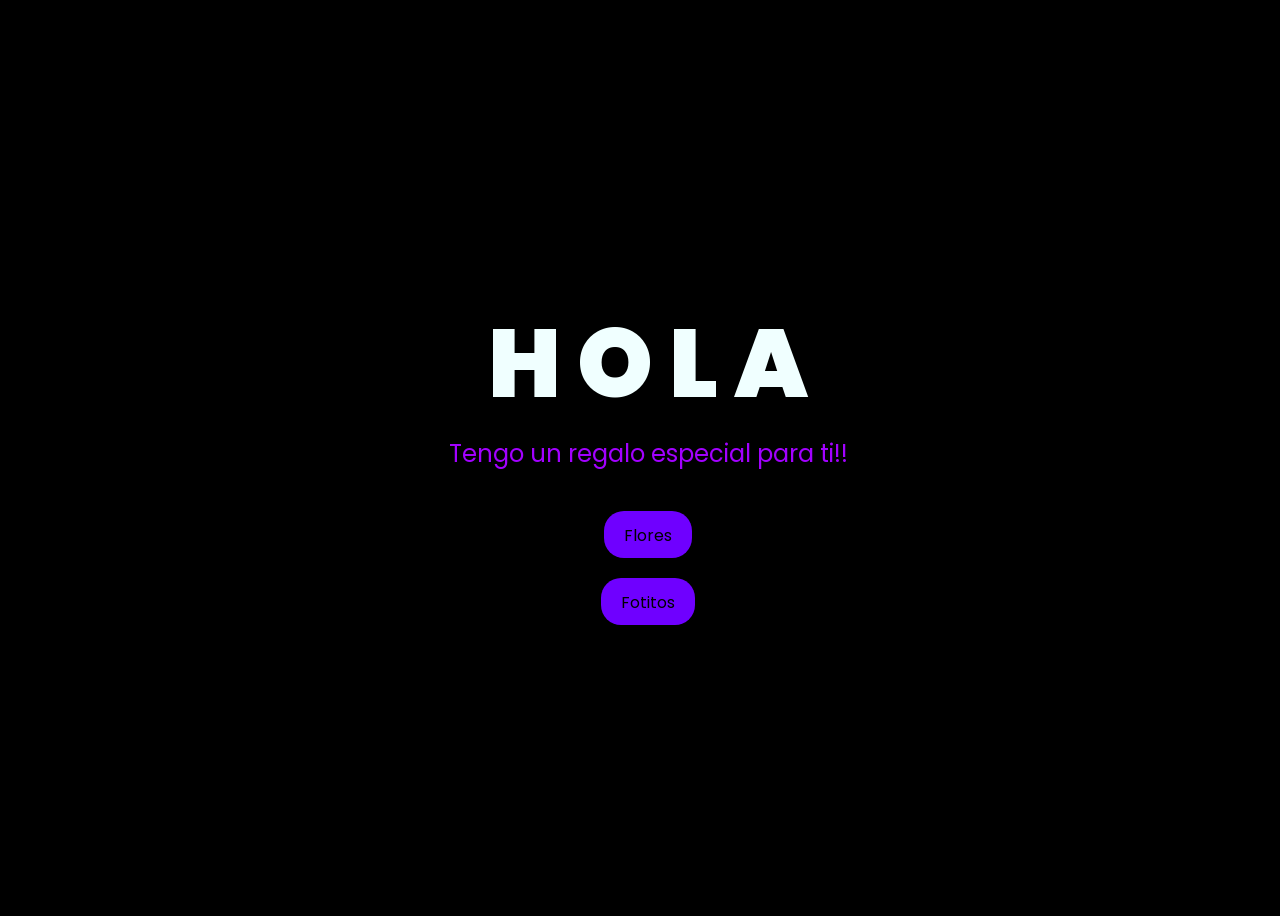
<file: index.html>
<!DOCTYPE html>
<html lang="en">
<head>
    <meta charset="UTF-8">
    <meta http-equiv="X-UA-Compatible" content="IE=edge">
    <meta name="viewport" content="width=device-width, initial-scale=1.0">
    <link rel="stylesheet" href="css/style.css">
    <link rel="icon" href="img/flowers.png" type="image/x-icon">
    <title>FLORES</title>
</head>
<body>
    <div class="greetings">

        <span>H</span>
        <span>O</span>
        <span>L</span>
        <span>A</span>
    </div>
    <div class="greetings">
        <span></span>
        <span></span>
        <span></span>
        <span></span>
        <span></span>
        <span></span>
    </div>
    <div class="description">
        <span>Tengo un regalo especial para ti!!</span>
    </div>
    <div class="button">
        <button>
            <a href="FLORES.html">Flores</a>
        </button>
        
    </div>
    <div class="button">
        <button>
            <a href="Fotos.html">Fotitos</a>
        </button>
        
    </div>
</body>
</html>
</file>
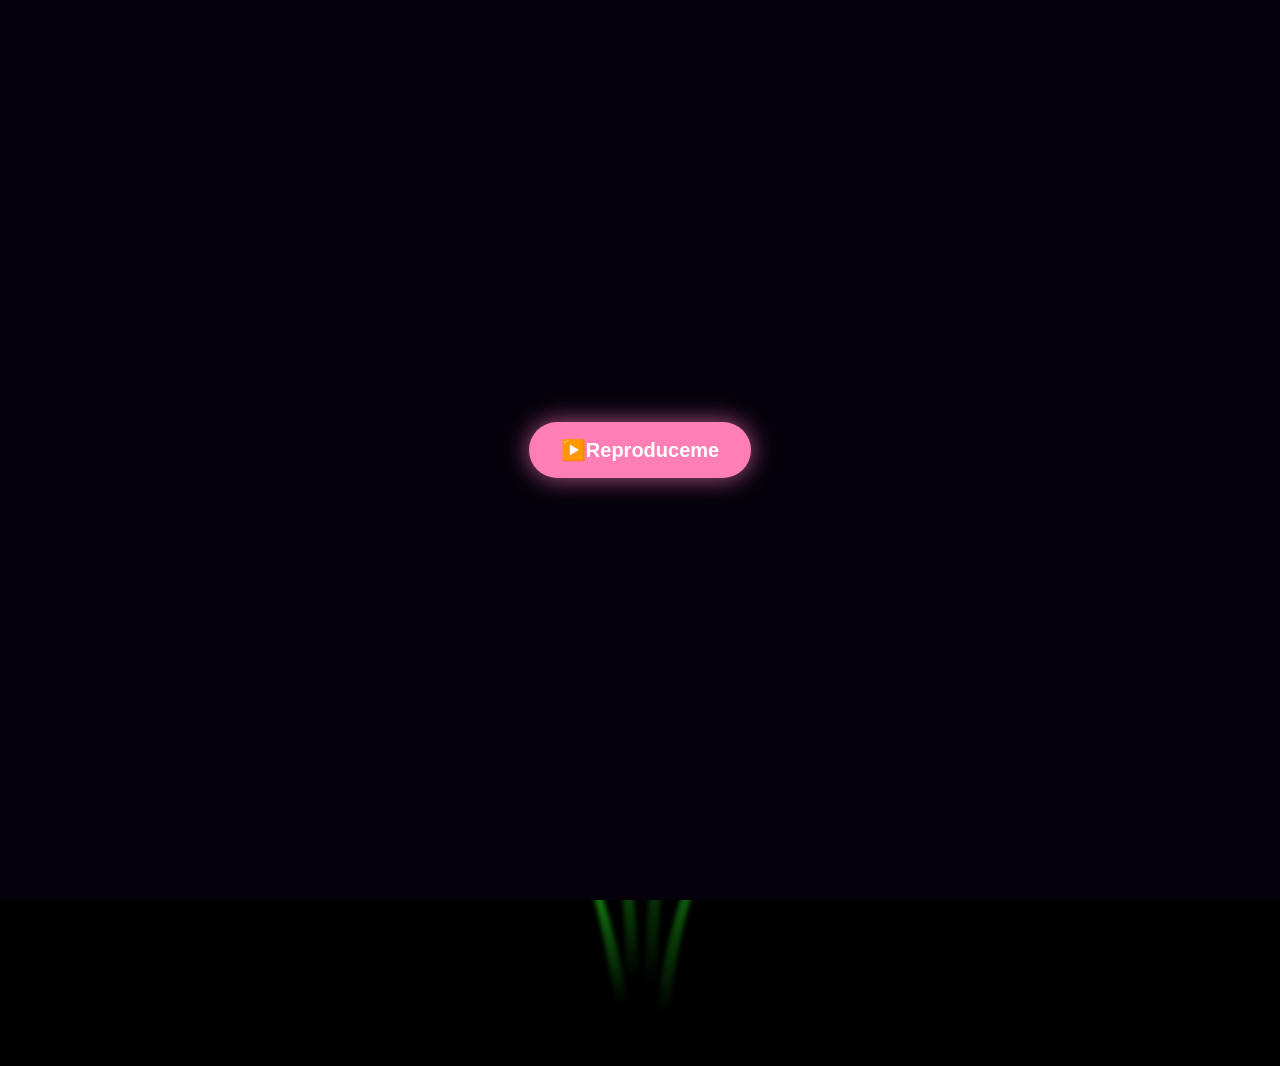
<file: FLORES.html>
<!DOCTYPE html>
<html lang="en">
<head>
    <meta charset="UTF-8">
    <meta http-equiv="X-UA-Compatible" content="IE=edge">
    <meta name="viewport" content="width=device-width, initial-scale=1.0">
    <link rel="stylesheet" href="css/main.css">
    <link rel="icon" href="img/flowers.png" type="image/x-icon">
    <title>FLORES</title>
</head>

<body class="container">
  <div id="inicio">
    <button id="btnIniciar">▶️Reproduceme</button>
</div>
  <audio id="musica" loop preload="auto">
    <source src="img/Floricienta.mp3" type="audio/mpeg">
</audio>
    <div class="night"></div>
    <div class="corazon-fondo"></div>
    <div class="flowers">
      <div class="flower flower--1">
        <div class="flower__leafs flower__leafs--1">
          <div class="flower__leaf flower__leaf--1"></div>
          <div class="flower__leaf flower__leaf--2"></div>
          <div class="flower__leaf flower__leaf--3"></div>
          <div class="flower__leaf flower__leaf--4"></div>
          <div class="flower__white-circle"></div>
  
          <div class="flower__light flower__light--1"></div>
          <div class="flower__light flower__light--2"></div>
          <div class="flower__light flower__light--3"></div>
          <div class="flower__light flower__light--4"></div>
          <div class="flower__light flower__light--5"></div>
          <div class="flower__light flower__light--6"></div>
          <div class="flower__light flower__light--7"></div>
          <div class="flower__light flower__light--8"></div>
  
        </div>
        <div class="flower__line">
          <div class="flower__line__leaf flower__line__leaf--1"></div>
          <div class="flower__line__leaf flower__line__leaf--2"></div>
          <div class="flower__line__leaf flower__line__leaf--3"></div>
          <div class="flower__line__leaf flower__line__leaf--4"></div>
          <div class="flower__line__leaf flower__line__leaf--5"></div>
          <div class="flower__line__leaf flower__line__leaf--6"></div>
        </div>
      </div>
  
      <div class="flower flower--2">
        <div class="flower__leafs flower__leafs--2">
          <div class="flower__leaf flower__leaf--1"></div>
          <div class="flower__leaf flower__leaf--2"></div>
          <div class="flower__leaf flower__leaf--3"></div>
          <div class="flower__leaf flower__leaf--4"></div>
          <div class="flower__white-circle"></div>
  
          <div class="flower__light flower__light--1"></div>
          <div class="flower__light flower__light--2"></div>
          <div class="flower__light flower__light--3"></div>
          <div class="flower__light flower__light--4"></div>
          <div class="flower__light flower__light--5"></div>
          <div class="flower__light flower__light--6"></div>
          <div class="flower__light flower__light--7"></div>
          <div class="flower__light flower__light--8"></div>
  
        </div>
        <div class="flower__line">
          <div class="flower__line__leaf flower__line__leaf--1"></div>
          <div class="flower__line__leaf flower__line__leaf--2"></div>
          <div class="flower__line__leaf flower__line__leaf--3"></div>
          <div class="flower__line__leaf flower__line__leaf--4"></div>
        </div>
      </div>
  
      <div class="flower flower--3">
        <div class="flower__leafs flower__leafs--3">
          <div class="flower__leaf flower__leaf--1"></div>
          <div class="flower__leaf flower__leaf--2"></div>
          <div class="flower__leaf flower__leaf--3"></div>
          <div class="flower__leaf flower__leaf--4"></div>
          <div class="flower__white-circle"></div>
  
          <div class="flower__light flower__light--1"></div>
          <div class="flower__light flower__light--2"></div>
          <div class="flower__light flower__light--3"></div>
          <div class="flower__light flower__light--4"></div>
          <div class="flower__light flower__light--5"></div>
          <div class="flower__light flower__light--6"></div>
          <div class="flower__light flower__light--7"></div>
          <div class="flower__light flower__light--8"></div>
  
        </div>
        <div class="flower__line">
          <div class="flower__line__leaf flower__line__leaf--1"></div>
          <div class="flower__line__leaf flower__line__leaf--2"></div>
          <div class="flower__line__leaf flower__line__leaf--3"></div>
          <div class="flower__line__leaf flower__line__leaf--4"></div>
        </div>
      </div>
  
      <div class="grow-ans" style="--d:1.2s">
        <div class="flower__g-long">
          <div class="flower__g-long__top"></div>
          <div class="flower__g-long__bottom"></div>
        </div>
      </div>
  
      <div class="growing-grass">
        <div class="flower__grass flower__grass--1">
          <div class="flower__grass--top"></div>
          <div class="flower__grass--bottom"></div>
          <div class="flower__grass__leaf flower__grass__leaf--1"></div>
          <div class="flower__grass__leaf flower__grass__leaf--2"></div>
          <div class="flower__grass__leaf flower__grass__leaf--3"></div>
          <div class="flower__grass__leaf flower__grass__leaf--4"></div>
          <div class="flower__grass__leaf flower__grass__leaf--5"></div>
          <div class="flower__grass__leaf flower__grass__leaf--6"></div>
          <div class="flower__grass__leaf flower__grass__leaf--7"></div>
          <div class="flower__grass__leaf flower__grass__leaf--8"></div>
          <div class="flower__grass__overlay"></div>
        </div>
      </div>
  
      <div class="growing-grass">
        <div class="flower__grass flower__grass--2">
          <div class="flower__grass--top"></div>
          <div class="flower__grass--bottom"></div>
          <div class="flower__grass__leaf flower__grass__leaf--1"></div>
          <div class="flower__grass__leaf flower__grass__leaf--2"></div>
          <div class="flower__grass__leaf flower__grass__leaf--3"></div>
          <div class="flower__grass__leaf flower__grass__leaf--4"></div>
          <div class="flower__grass__leaf flower__grass__leaf--5"></div>
          <div class="flower__grass__leaf flower__grass__leaf--6"></div>
          <div class="flower__grass__leaf flower__grass__leaf--7"></div>
          <div class="flower__grass__leaf flower__grass__leaf--8"></div>
          <div class="flower__grass__overlay"></div>
        </div>
      </div>
  
      <div class="grow-ans" style="--d:2.4s">
        <div class="flower__g-right flower__g-right--1">
          <div class="leaf"></div>
        </div>
      </div>
  
      <div class="grow-ans" style="--d:2.8s">
        <div class="flower__g-right flower__g-right--2">
          <div class="leaf"></div>
        </div>
      </div>
  
      <div class="grow-ans" style="--d:2.8s">
        <div class="flower__g-front">
          <div class="flower__g-front__leaf-wrapper flower__g-front__leaf-wrapper--1">
            <div class="flower__g-front__leaf"></div>
          </div>
          <div class="flower__g-front__leaf-wrapper flower__g-front__leaf-wrapper--2">
            <div class="flower__g-front__leaf"></div>
          </div>
          <div class="flower__g-front__leaf-wrapper flower__g-front__leaf-wrapper--3">
            <div class="flower__g-front__leaf"></div>
          </div>
          <div class="flower__g-front__leaf-wrapper flower__g-front__leaf-wrapper--4">
            <div class="flower__g-front__leaf"></div>
          </div>
          <div class="flower__g-front__leaf-wrapper flower__g-front__leaf-wrapper--5">
            <div class="flower__g-front__leaf"></div>
          </div>
          <div class="flower__g-front__leaf-wrapper flower__g-front__leaf-wrapper--6">
            <div class="flower__g-front__leaf"></div>
          </div>
          <div class="flower__g-front__leaf-wrapper flower__g-front__leaf-wrapper--7">
            <div class="flower__g-front__leaf"></div>
          </div>
          <div class="flower__g-front__leaf-wrapper flower__g-front__leaf-wrapper--8">
            <div class="flower__g-front__leaf"></div>
          </div>
          <div class="flower__g-front__line"></div>
        </div>
      </div>
  
      <div class="grow-ans" style="--d:3.2s">
        <div class="flower__g-fr">
          <div class="leaf"></div>
          <div class="flower__g-fr__leaf flower__g-fr__leaf--1"></div>
          <div class="flower__g-fr__leaf flower__g-fr__leaf--2"></div>
          <div class="flower__g-fr__leaf flower__g-fr__leaf--3"></div>
          <div class="flower__g-fr__leaf flower__g-fr__leaf--4"></div>
          <div class="flower__g-fr__leaf flower__g-fr__leaf--5"></div>
          <div class="flower__g-fr__leaf flower__g-fr__leaf--6"></div>
          <div class="flower__g-fr__leaf flower__g-fr__leaf--7"></div>
          <div class="flower__g-fr__leaf flower__g-fr__leaf--8"></div>
        </div>
      </div>
  
      <div class="long-g long-g--0">
        <div class="grow-ans" style="--d:3s">
          <div class="leaf leaf--0"></div>
        </div>
        <div class="grow-ans" style="--d:2.2s">
          <div class="leaf leaf--1"></div>
        </div>
        <div class="grow-ans" style="--d:3.4s">
          <div class="leaf leaf--2"></div>
        </div>
        <div class="grow-ans" style="--d:3.6s">
          <div class="leaf leaf--3"></div>
        </div>
      </div>
  
      <div class="long-g long-g--1">
        <div class="grow-ans" style="--d:3.6s">
          <div class="leaf leaf--0"></div>
        </div>
        <div class="grow-ans" style="--d:3.8s">
          <div class="leaf leaf--1"></div>
        </div>
        <div class="grow-ans" style="--d:4s">
          <div class="leaf leaf--2"></div>
        </div>
        <div class="grow-ans" style="--d:4.2s">
          <div class="leaf leaf--3"></div>
        </div>
      </div>
  
      <div class="long-g long-g--2">
        <div class="grow-ans" style="--d:4s">
          <div class="leaf leaf--0"></div>
        </div>
        <div class="grow-ans" style="--d:4.2s">
          <div class="leaf leaf--1"></div>
        </div>
        <div class="grow-ans" style="--d:4.4s">
          <div class="leaf leaf--2"></div>
        </div>
        <div class="grow-ans" style="--d:4.6s">
          <div class="leaf leaf--3"></div>
        </div>
      </div>
  
      <div class="long-g long-g--3">
        <div class="grow-ans" style="--d:4s">
          <div class="leaf leaf--0"></div>
        </div>
        <div class="grow-ans" style="--d:4.2s">
          <div class="leaf leaf--1"></div>
        </div>
        <div class="grow-ans" style="--d:3s">
          <div class="leaf leaf--2"></div>
        </div>
        <div class="grow-ans" style="--d:3.6s">
          <div class="leaf leaf--3"></div>
        </div>
      </div>
  
      <div class="long-g long-g--4">
        <div class="grow-ans" style="--d:4s">
          <div class="leaf leaf--0"></div>
        </div>
        <div class="grow-ans" style="--d:4.2s">
          <div class="leaf leaf--1"></div>
        </div>
        <div class="grow-ans" style="--d:3s">
          <div class="leaf leaf--2"></div>
        </div>
        <div class="grow-ans" style="--d:3.6s">
          <div class="leaf leaf--3"></div>
        </div>
      </div>
  
      <div class="long-g long-g--5">
        <div class="grow-ans" style="--d:4s">
          <div class="leaf leaf--0"></div>
        </div>
        <div class="grow-ans" style="--d:4.2s">
          <div class="leaf leaf--1"></div>
        </div>
        <div class="grow-ans" style="--d:3s">
          <div class="leaf leaf--2"></div>
        </div>
        <div class="grow-ans" style="--d:3.6s">
          <div class="leaf leaf--3"></div>
        </div>
      </div>
  
      <div class="long-g long-g--6">
        <div class="grow-ans" style="--d:4.2s">
          <div class="leaf leaf--0"></div>
        </div>
        <div class="grow-ans" style="--d:4.4s">
          <div class="leaf leaf--1"></div>
        </div>
        <div class="grow-ans" style="--d:4.6s">
          <div class="leaf leaf--2"></div>
        </div>
        <div class="grow-ans" style="--d:4.8s">
          <div class="leaf leaf--3"></div>
        </div>
      </div>
  
      <div class="long-g long-g--7">
        <div class="grow-ans" style="--d:3s">
          <div class="leaf leaf--0"></div>
        </div>
        <div class="grow-ans" style="--d:3.2s">
          <div class="leaf leaf--1"></div>
        </div>
        <div class="grow-ans" style="--d:3.5s">
          <div class="leaf leaf--2"></div>
        </div>
        <div class="grow-ans" style="--d:3.6s">
          <div class="leaf leaf--3"></div>
        </div>
      </div>
    </div>
    <script src="main.js"></script>
  </body>
</html>
</file>
<file: css/style.css>
@import url('https://fonts.googleapis.com/css2?family=Poppins:ital,wght@0,500;1,900&display=swap');
*{
    font-family: 'Poppins',cursive;
}
body{
    color: azure;
    width: 100%;
    height: 100vh;
    display: flex;
    flex-direction: column;
    align-items: center;
    justify-content: center;
    background-color: black;
}
.greetings{
    font-size: 6rem;
    font-weight: 900;
}
.greetings > span{
    animation: glow 2.5s ease-in-out infinite;
}
@keyframes glow{
    0%, 100%{
        color: #fff;
        text-shadow: 0 0 12px #7700ff, 0 0 50px #8400ff, 0 0 100px #8400ff;
    }
    10%, 90%{
        color: #696565;
        text-shadow: none;
    }
}
.greetings > span:nth-child(2){
    animation-delay: .2s ;
}
.greetings > span:nth-child(3){
    animation-delay: .4s ;
}
.greetings > span:nth-child(4){
    animation-delay: .6s;
}
.greetings > span:nth-child(5){
    animation-delay: .8s;
}


.description{
    font-size: 1.5rem;
    margin-bottom: 20px;
}

.button a{
    text-decoration: none;
    font-size: 1rem;
    color: #111;
}

@media screen and (max-width:574px){
    .greetings{
        display: block;
        font-size: 3rem;
        font-weight: 500;
        text-align: center;
    }
    .description{
        font-size: 1rem;
    }
    
    .button a{
        font-size: .5rem;
    }
}

.description{
    color: #a201ff;
}


/* Estilo para el botón */
.button button {
    background-color: rgb(111, 0, 255); /* Fondo*/
    border: none; /* Sin bordes */
    padding: 10px 20px; /* Ajusta el relleno según tu preferencia */
    font-size: 18px; /* Tamaño de fuente */
    cursor: pointer;
    position: relative; /* Necesario para el resplandor */
    border-radius: 20px; /* Esquinas redondeadas */
    transition: background-color 0.3s ease-in-out; /* Transición suave para el color de fondo */
  }
  .button {
    margin-top: 20px;
    display: flex;
    justify-content: center;
    align-items: center;
    gap: 15px;
    flex-wrap: wrap;
  }
  
  /* Estilo para el enlace dentro del botón */
  .button button a {
    text-decoration: none; /* Elimina el subrayado del enlace */
    color: inherit; /* Hereda el color del texto del botón */
  }
  
  /* Efecto de resplandor al pasar el cursor sobre el botón */
  .button button:hover {
    background-color: orange; /* Cambia el color de fondo al pasar el mouse a naranja */
    box-shadow: 0 0 10px rgb(111, 0, 255), 0 0 20px rgb(111, 0, 255), 0 0 30px rgb(111, 0, 255); /* Efecto de resplandor amarillo */
  }
</file>
<file: css/main.css>
*,
*::after,
*::before {
  padding: 0;
  margin: 0;
  box-sizing: border-box;
}

:root {
  --dark-color: #000;
}

body {
  display: flex;
  align-items: flex-end;
  justify-content: center;
  min-height: 100vh;
  background-color: var(--dark-color);
  overflow: hidden;
  perspective: 1000px;
}

.night {
  position: fixed;
  left: 50%;
  top: 0;
  transform: translateX(-50%);
  width: 100%;
  height: 100%;
  filter: blur(0.1vmin);
  background-image: radial-gradient(ellipse at top, transparent 0%, var(--dark-color)), 
  radial-gradient(ellipse at bottom, var(--dark-color), rgba(145, 233, 255, 0.2)), 
  repeating-linear-gradient(220deg, rgb(0, 0, 0) 0px, rgb(0, 0, 0) 19px, transparent 19px, 
  transparent 22px), repeating-linear-gradient(189deg, rgb(0, 0, 0) 0px, rgb(0, 0, 0) 19px, 
  transparent 19px, transparent 22px), repeating-linear-gradient(148deg, rgb(0, 0, 0) 0px, 
  rgb(0, 0, 0) 19px, transparent 19px, transparent 22px), linear-gradient(90deg, rgb(21, 255, 0), 
  rgb(240, 240, 240));
}

.flowers {
  position: relative;
  transform: scale(0.9);
}

.flower {
  position: absolute;
  bottom: 10vmin;
  transform-origin: bottom center;
  z-index: 10;
  --fl-speed: 0.8s;
}
.flower--1 {
  -webkit-animation: moving-flower-1 4s linear infinite;
          animation: moving-flower-1 4s linear infinite;
}
.flower--1 .flower__line {
  height: 70vmin;
  -webkit-animation-delay: 0.3s;
          animation-delay: 0.3s;
}
.flower--1 .flower__line__leaf--1 {
  -webkit-animation: blooming-leaf-right var(--fl-speed) 1.6s backwards;
          animation: blooming-leaf-right var(--fl-speed) 1.6s backwards;
}
.flower--1 .flower__line__leaf--2 {
  -webkit-animation: blooming-leaf-right var(--fl-speed) 1.4s backwards;
          animation: blooming-leaf-right var(--fl-speed) 1.4s backwards;
}
.flower--1 .flower__line__leaf--3 {
  -webkit-animation: blooming-leaf-left var(--fl-speed) 1.2s backwards;
          animation: blooming-leaf-left var(--fl-speed) 1.2s backwards;
}
.flower--1 .flower__line__leaf--4 {
  -webkit-animation: blooming-leaf-left var(--fl-speed) 1s backwards;
          animation: blooming-leaf-left var(--fl-speed) 1s backwards;
}
.flower--1 .flower__line__leaf--5 {
  -webkit-animation: blooming-leaf-right var(--fl-speed) 1.8s backwards;
          animation: blooming-leaf-right var(--fl-speed) 1.8s backwards;
}
.flower--1 .flower__line__leaf--6 {
  -webkit-animation: blooming-leaf-left var(--fl-speed) 2s backwards;
          animation: blooming-leaf-left var(--fl-speed) 2s backwards;
}
.flower--2 {
  left: 50%;
  transform: rotate(20deg);
  -webkit-animation: moving-flower-2 4s linear infinite;
          animation: moving-flower-2 4s linear infinite;
}
.flower--2 .flower__line {
  height: 60vmin;
  -webkit-animation-delay: 0.6s;
          animation-delay: 0.6s;
}
.flower--2 .flower__line__leaf--1 {
  -webkit-animation: blooming-leaf-right var(--fl-speed) 1.9s backwards;
          animation: blooming-leaf-right var(--fl-speed) 1.9s backwards;
}
.flower--2 .flower__line__leaf--2 {
  -webkit-animation: blooming-leaf-right var(--fl-speed) 1.7s backwards;
          animation: blooming-leaf-right var(--fl-speed) 1.7s backwards;
}
.flower--2 .flower__line__leaf--3 {
  -webkit-animation: blooming-leaf-left var(--fl-speed) 1.5s backwards;
          animation: blooming-leaf-left var(--fl-speed) 1.5s backwards;
}
.flower--2 .flower__line__leaf--4 {
  -webkit-animation: blooming-leaf-left var(--fl-speed) 1.3s backwards;
          animation: blooming-leaf-left var(--fl-speed) 1.3s backwards;
}
.flower--3 {
  left: 50%;
  transform: rotate(-15deg);
  -webkit-animation: moving-flower-3 4s linear infinite;
          animation: moving-flower-3 4s linear infinite;
}
.flower--3 .flower__line {
  -webkit-animation-delay: 0.9s;
          animation-delay: 0.9s;
}
.flower--3 .flower__line__leaf--1 {
  -webkit-animation: blooming-leaf-right var(--fl-speed) 2.5s backwards;
          animation: blooming-leaf-right var(--fl-speed) 2.5s backwards;
}
.flower--3 .flower__line__leaf--2 {
  -webkit-animation: blooming-leaf-right var(--fl-speed) 2.3s backwards;
          animation: blooming-leaf-right var(--fl-speed) 2.3s backwards;
}
.flower--3 .flower__line__leaf--3 {
  -webkit-animation: blooming-leaf-left var(--fl-speed) 2.1s backwards;
          animation: blooming-leaf-left var(--fl-speed) 2.1s backwards;
}
.flower--3 .flower__line__leaf--4 {
  -webkit-animation: blooming-leaf-left var(--fl-speed) 1.9s backwards;
          animation: blooming-leaf-left var(--fl-speed) 1.9s backwards;
}
.flower__leafs {
  position: relative;
  -webkit-animation: blooming-flower 2s backwards;
          animation: blooming-flower 2s backwards;
}
.flower__leafs--1 {
  -webkit-animation-delay: 1.1s;
          animation-delay: 1.1s;
}
.flower__leafs--2 {
  -webkit-animation-delay: 1.4s;
          animation-delay: 1.4s;
}
.flower__leafs--3 {
  -webkit-animation-delay: 1.7s;
          animation-delay: 1.7s;
}
.flower__leafs::after {
  content: "";
  position: absolute;
  left: 0;
  top: 0;
  transform: translate(-50%, -100%);
  width: 8vmin;
  height: 8vmin;
  background-color: #1aaa15;
  filter: blur(10vmin);
}
.flower__leaf {
  position: absolute;
  bottom: 0;
  left: 50%;
  width: 8vmin;
  height: 11vmin;
  border-radius: 51% 49% 47% 53%/44% 45% 55% 69%;
  background-color: #1aaa15;
  background-image: linear-gradient(to top, #8b00fc, #8b00fc);
  transform-origin: bottom center;
  opacity: 0.9;
  box-shadow: inset 0 0 2vmin rgba(255, 255, 255, 0.5);
}
.flower__leaf--1 {
  transform: translate(-10%, 1%) rotateY(40deg) rotateX(-50deg);
}
.flower__leaf--2 {
  transform: translate(-50%, -4%) rotateX(40deg);
}
.flower__leaf--3 {
  transform: translate(-90%, 0%) rotateY(45deg) rotateX(50deg);
}
.flower__leaf--4 {
  width: 8vmin;
  height: 8vmin;
  transform-origin: bottom left;
  border-radius: 4vmin 10vmin 4vmin 4vmin;
  transform: translate(0%, 18%) rotateX(70deg) rotate(-43deg);
  background-image: linear-gradient(to top, #8b00fc, #8b00fc);
  z-index: 1;
  opacity: 0.8;
}
.flower__white-circle {
  position: absolute;
  left: -3.5vmin;
  top: -3vmin;
  width: 9vmin;
  height: 4vmin;
  border-radius: 50%;
  background-color: #ffffff;
}
.flower__white-circle::after {
  content: "";
  position: absolute;
  left: 50%;
  top: 45%;
  transform: translate(-50%, -50%);
  width: 60%;
  height: 60%;
  border-radius: inherit;
  background-image: repeating-linear-gradient(135deg, rgba(0, 0, 0, 0.03) 0px, 
  rgba(0, 0, 0, 0.03) 1px, transparent 1px, transparent 12px), repeating-linear-gradient(45deg, 
  rgba(0, 0, 0, 0.03) 0px, rgba(0, 0, 0, 0.03) 1px, transparent 1px, transparent 12px), 
  repeating-linear-gradient(67.5deg, rgba(0, 0, 0, 0.03) 0px, rgba(0, 0, 0, 0.03) 1px, 
  transparent 1px, transparent 12px), repeating-linear-gradient(135deg, rgba(0, 0, 0, 0.03) 0px, 
  rgba(0, 0, 0, 0.03) 1px, transparent 1px, transparent 12px), repeating-linear-gradient(45deg, 
  rgba(0, 0, 0, 0.03) 0px, rgba(0, 0, 0, 0.03) 1px, transparent 1px, transparent 12px), 
  repeating-linear-gradient(112.5deg, rgba(0, 0, 0, 0.03) 0px, rgba(0, 0, 0, 0.03) 1px, 
  transparent 1px, transparent 12px), repeating-linear-gradient(112.5deg, rgba(0, 0, 0, 0.03) 0px, 
  rgba(0, 0, 0, 0.03) 1px, transparent 1px, transparent 12px), repeating-linear-gradient(45deg, 
  rgba(0, 0, 0, 0.03) 0px, rgba(0, 0, 0, 0.03) 1px, transparent 1px, transparent 12px), 
  repeating-linear-gradient(22.5deg, rgba(0, 0, 0, 0.03) 0px, rgba(0, 0, 0, 0.03) 1px, 
  transparent 1px, transparent 12px), repeating-linear-gradient(45deg, rgba(0, 0, 0, 0.03) 0px, 
  rgba(0, 0, 0, 0.03) 1px, transparent 1px, transparent 12px), repeating-linear-gradient(22.5deg, 
  rgba(0, 0, 0, 0.03) 0px, rgba(0, 0, 0, 0.03) 1px, transparent 1px, transparent 12px), 
  repeating-linear-gradient(135deg, rgba(0, 0, 0, 0.03) 0px, rgba(0, 0, 0, 0.03) 1px, 
  transparent 1px, transparent 12px), repeating-linear-gradient(157.5deg, rgba(0, 0, 0, 0.03) 0px, 
  rgba(0, 0, 0, 0.03) 1px, transparent 1px, transparent 12px), repeating-linear-gradient(67.5deg, 
  rgba(0, 0, 0, 0.03) 0px, rgba(0, 0, 0, 0.03) 1px, transparent 1px, transparent 12px), 
  repeating-linear-gradient(67.5deg, rgba(0, 0, 0, 0.03) 0px, rgba(0, 0, 0, 0.03) 1px, 
  transparent 1px, transparent 12px), linear-gradient(90deg, rgb(104, 0, 190), rgb(104, 0, 190));
}
.flower__line {
  height: 55vmin;
  width: 1.5vmin;
  background-image: linear-gradient(to left, rgba(0, 0, 0, 0.2), transparent, 
  rgba(255, 255, 255, 0.2)), linear-gradient(to top, transparent 10%, #064600, #064600);
  box-shadow: inset 0 0 2px rgba(0, 0, 0, 0.5);
  -webkit-animation: grow-flower-tree 4s backwards;
          animation: grow-flower-tree 4s backwards;
}
.flower__line__leaf {
  --w: 7vmin;
  --h: calc(var(--w) + 2vmin);
  position: absolute;
  top: 20%;
  left: 90%;
  width: var(--w);
  height: var(--h);
  border-top-right-radius: var(--h);
  border-bottom-left-radius: var(--h);
  background-image: linear-gradient(to top, rgba(20, 122, 20, 0.4), #1aaa15);
}
.flower__line__leaf--1 {
  transform: rotate(70deg) rotateY(30deg);
}
.flower__line__leaf--2 {
  top: 45%;
  transform: rotate(70deg) rotateY(30deg);
}
.flower__line__leaf--3, .flower__line__leaf--4, .flower__line__leaf--6 {
  border-top-right-radius: 0;
  border-bottom-left-radius: 0;
  border-top-left-radius: var(--h);
  border-bottom-right-radius: var(--h);
  left: -460%;
  top: 12%;
  transform: rotate(-70deg) rotateY(30deg);
}
.flower__line__leaf--4 {
  top: 40%;
}
.flower__line__leaf--5 {
  top: 0;
  transform-origin: left;
  transform: rotate(70deg) rotateY(30deg) scale(0.6);
}
.flower__line__leaf--6 {
  top: -2%;
  left: -450%;
  transform-origin: right;
  transform: rotate(-70deg) rotateY(30deg) scale(0.6);
}
.flower__light {
  position: absolute;
  bottom: 0vmin;
  width: 1vmin;
  height: 1vmin;
  background-color: rgb(140, 0, 255);
  border-radius: 50%;
  filter: blur(0.2vmin);
  -webkit-animation: light-ans 4s linear infinite backwards;
          animation: light-ans 4s linear infinite backwards;
}
.flower__light:nth-child(odd) {
  background-color: #6d00fc;
}
.flower__light--1 {
  left: -2vmin;
  -webkit-animation-delay: 1s;
          animation-delay: 1s;
}
.flower__light--2 {
  left: 3vmin;
  -webkit-animation-delay: 0.5s;
          animation-delay: 0.5s;
}
.flower__light--3 {
  left: -6vmin;
  -webkit-animation-delay: 0.3s;
          animation-delay: 0.3s;
}
.flower__light--4 {
  left: 6vmin;
  -webkit-animation-delay: 0.9s;
          animation-delay: 0.9s;
}
.flower__light--5 {
  left: -1vmin;
  -webkit-animation-delay: 1.5s;
          animation-delay: 1.5s;
}
.flower__light--6 {
  left: -4vmin;
  -webkit-animation-delay: 3s;
          animation-delay: 3s;
}
.flower__light--7 {
  left: 3vmin;
  -webkit-animation-delay: 2s;
          animation-delay: 2s;
}
.flower__light--8 {
  left: -6vmin;
  -webkit-animation-delay: 3.5s;
          animation-delay: 3.5s;
}
.flower__grass {
  --c: #00b815;
  --line-w: 1.5vmin;
  position: absolute;
  bottom: 12vmin;
  left: -7vmin;
  display: flex;
  flex-direction: column;
  align-items: flex-end;
  z-index: 20;
  transform-origin: bottom center;
  transform: rotate(-48deg) rotateY(40deg);
}
.flower__grass--1 {
  -webkit-animation: moving-grass 2s linear infinite;
          animation: moving-grass 2s linear infinite;
}
.flower__grass--2 {
  left: 2vmin;
  bottom: 10vmin;
  transform: scale(0.5) rotate(75deg) rotateX(10deg) rotateY(-200deg);
  opacity: 0.8;
  z-index: 0;
  -webkit-animation: moving-grass--2 1.5s linear infinite;
          animation: moving-grass--2 1.5s linear infinite;
}
.flower__grass--top {
  width: 7vmin;
  height: 10vmin;
  border-top-right-radius: 100%;
  border-right: var(--line-w) solid var(--c);
  transform-origin: bottom center;
  transform: rotate(-2deg);
}
.flower__grass--bottom {
  margin-top: -2px;
  width: var(--line-w);
  height: 25vmin;
  background-image: linear-gradient(to top, transparent, var(--c));
}
.flower__grass__leaf {
  --size: 10vmin;
  position: absolute;
  width: calc(var(--size) * 2.1);
  height: var(--size);
  border-top-left-radius: var(--size);
  border-top-right-radius: var(--size);
  background-image: linear-gradient(to top, transparent, transparent 30%, var(--c));
  z-index: 100;
}
.flower__grass__leaf--1 {
  top: -6%;
  left: 30%;
  --size: 6vmin;
  transform: rotate(-20deg);
  -webkit-animation: growing-grass-ans--1 2s 2.6s backwards;
          animation: growing-grass-ans--1 2s 2.6s backwards;
}
@-webkit-keyframes growing-grass-ans--1 {
  0% {
    transform-origin: bottom left;
    transform: rotate(-20deg) scale(0);
  }
}
@keyframes growing-grass-ans--1 {
  0% {
    transform-origin: bottom left;
    transform: rotate(-20deg) scale(0);
  }
}
.flower__grass__leaf--2 {
  top: -5%;
  left: -110%;
  --size: 6vmin;
  transform: rotate(10deg);
  -webkit-animation: growing-grass-ans--2 2s 2.4s linear backwards;
          animation: growing-grass-ans--2 2s 2.4s linear backwards;
}
@-webkit-keyframes growing-grass-ans--2 {
  0% {
    transform-origin: bottom right;
    transform: rotate(10deg) scale(0);
  }
}
@keyframes growing-grass-ans--2 {
  0% {
    transform-origin: bottom right;
    transform: rotate(10deg) scale(0);
  }
}
.flower__grass__leaf--3 {
  top: 5%;
  left: 60%;
  --size: 8vmin;
  transform: rotate(-18deg) rotateX(-20deg);
  -webkit-animation: growing-grass-ans--3 2s 2.2s linear backwards;
          animation: growing-grass-ans--3 2s 2.2s linear backwards;
}
@-webkit-keyframes growing-grass-ans--3 {
  0% {
    transform-origin: bottom left;
    transform: rotate(-18deg) rotateX(-20deg) scale(0);
  }
}
@keyframes growing-grass-ans--3 {
  0% {
    transform-origin: bottom left;
    transform: rotate(-18deg) rotateX(-20deg) scale(0);
  }
}
.flower__grass__leaf--4 {
  top: 6%;
  left: -135%;
  --size: 8vmin;
  transform: rotate(2deg);
  -webkit-animation: growing-grass-ans--4 2s 2s linear backwards;
          animation: growing-grass-ans--4 2s 2s linear backwards;
}
@-webkit-keyframes growing-grass-ans--4 {
  0% {
    transform-origin: bottom right;
    transform: rotate(2deg) scale(0);
  }
}
@keyframes growing-grass-ans--4 {
  0% {
    transform-origin: bottom right;
    transform: rotate(2deg) scale(0);
  }
}
.flower__grass__leaf--5 {
  top: 20%;
  left: 60%;
  --size: 10vmin;
  transform: rotate(-24deg) rotateX(-20deg);
  -webkit-animation: growing-grass-ans--5 2s 1.8s linear backwards;
          animation: growing-grass-ans--5 2s 1.8s linear backwards;
}
@-webkit-keyframes growing-grass-ans--5 {
  0% {
    transform-origin: bottom left;
    transform: rotate(-24deg) rotateX(-20deg) scale(0);
  }
}
@keyframes growing-grass-ans--5 {
  0% {
    transform-origin: bottom left;
    transform: rotate(-24deg) rotateX(-20deg) scale(0);
  }
}
.flower__grass__leaf--6 {
  top: 22%;
  left: -180%;
  --size: 10vmin;
  transform: rotate(10deg);
  -webkit-animation: growing-grass-ans--6 2s 1.6s linear backwards;
          animation: growing-grass-ans--6 2s 1.6s linear backwards;
}
@-webkit-keyframes growing-grass-ans--6 {
  0% {
    transform-origin: bottom right;
    transform: rotate(10deg) scale(0);
  }
}
@keyframes growing-grass-ans--6 {
  0% {
    transform-origin: bottom right;
    transform: rotate(10deg) scale(0);
  }
}
.flower__grass__leaf--7 {
  top: 39%;
  left: 70%;
  --size: 10vmin;
  transform: rotate(-10deg);
  -webkit-animation: growing-grass-ans--7 2s 1.4s linear backwards;
          animation: growing-grass-ans--7 2s 1.4s linear backwards;
}
@-webkit-keyframes growing-grass-ans--7 {
  0% {
    transform-origin: bottom left;
    transform: rotate(-10deg) scale(0);
  }
}
@keyframes growing-grass-ans--7 {
  0% {
    transform-origin: bottom left;
    transform: rotate(-10deg) scale(0);
  }
}
.flower__grass__leaf--8 {
  top: 40%;
  left: -215%;
  --size: 11vmin;
  transform: rotate(10deg);
  -webkit-animation: growing-grass-ans--8 2s 1.2s linear backwards;
          animation: growing-grass-ans--8 2s 1.2s linear backwards;
}
@-webkit-keyframes growing-grass-ans--8 {
  0% {
    transform-origin: bottom right;
    transform: rotate(10deg) scale(0);
  }
}
@keyframes growing-grass-ans--8 {
  0% {
    transform-origin: bottom right;
    transform: rotate(10deg) scale(0);
  }
}
.flower__grass__overlay {
  position: absolute;
  top: -10%;
  right: 0%;
  width: 100%;
  height: 100%;
  background-color: rgba(0, 0, 0, 0.6);
  filter: blur(1.5vmin);
  z-index: 100;
}
.flower__g-long {
  --w: 2vmin;
  --h: 6vmin;
  --c: #1aaa15;
  position: absolute;
  bottom: 10vmin;
  left: -3vmin;
  transform-origin: bottom center;
  transform: rotate(-30deg) rotateY(-20deg);
  display: flex;
  flex-direction: column;
  align-items: flex-end;
  -webkit-animation: flower-g-long-ans 3s linear infinite;
          animation: flower-g-long-ans 3s linear infinite;
}
@-webkit-keyframes flower-g-long-ans {
  0%, 100% {
    transform: rotate(-30deg) rotateY(-20deg);
  }
  50% {
    transform: rotate(-32deg) rotateY(-20deg);
  }
}
@keyframes flower-g-long-ans {
  0%, 100% {
    transform: rotate(-30deg) rotateY(-20deg);
  }
  50% {
    transform: rotate(-32deg) rotateY(-20deg);
  }
}
.flower__g-long__top {
  top: calc(var(--h) * -1);
  width: calc(var(--w) + 1vmin);
  height: var(--h);
  border-top-right-radius: 100%;
  border-right: 0.7vmin solid var(--c);
  transform: translate(-0.7vmin, 1vmin);
}
.flower__g-long__bottom {
  width: var(--w);
  height: 50vmin;
  transform-origin: bottom center;
  background-image: linear-gradient(to top, transparent 30%, var(--c));
  box-shadow: inset 0 0 2px rgba(0, 0, 0, 0.5);
  -webkit-clip-path: polygon(35% 0, 65% 1%, 100% 100%, 0% 100%);
          clip-path: polygon(35% 0, 65% 1%, 100% 100%, 0% 100%);
}
.flower__g-right {
  position: absolute;
  bottom: 6vmin;
  left: -2vmin;
  transform-origin: bottom left;
  transform: rotate(20deg);
}
.flower__g-right .leaf {
  width: 30vmin;
  height: 50vmin;
  border-top-left-radius: 100%;
  border-left: 2vmin solid #00b815;
  background-image: linear-gradient(to bottom, transparent, var(--dark-color) 60%);
  -webkit-mask-image: linear-gradient(to top, transparent 30%, #00b815 60%);
}
.flower__g-right--1 {
  -webkit-animation: flower-g-right-ans 2.5s linear infinite;
          animation: flower-g-right-ans 2.5s linear infinite;
}
.flower__g-right--2 {
  left: 5vmin;
  transform: rotateY(-180deg);
  -webkit-animation: flower-g-right-ans--2 3s linear infinite;
          animation: flower-g-right-ans--2 3s linear infinite;
}
.flower__g-right--2 .leaf {
  height: 75vmin;
  filter: blur(0.3vmin);
  opacity: 0.8;
}
@-webkit-keyframes flower-g-right-ans {
  0%, 100% {
    transform: rotate(20deg);
  }
  50% {
    transform: rotate(24deg) rotateX(-20deg);
  }
}
@keyframes flower-g-right-ans {
  0%, 100% {
    transform: rotate(20deg);
  }
  50% {
    transform: rotate(24deg) rotateX(-20deg);
  }
}
@-webkit-keyframes flower-g-right-ans--2 {
  0%, 100% {
    transform: rotateY(-180deg) rotate(0deg) rotateX(-20deg);
  }
  50% {
    transform: rotateY(-180deg) rotate(6deg) rotateX(-20deg);
  }
}
@keyframes flower-g-right-ans--2 {
  0%, 100% {
    transform: rotateY(-180deg) rotate(0deg) rotateX(-20deg);
  }
  50% {
    transform: rotateY(-180deg) rotate(6deg) rotateX(-20deg);
  }
}
.flower__g-front {
  position: absolute;
  bottom: 6vmin;
  left: 2.5vmin;
  z-index: 100;
  transform-origin: bottom center;
  transform: rotate(-28deg) rotateY(30deg) scale(1.04);
  -webkit-animation: flower__g-front-ans 2s linear infinite;
          animation: flower__g-front-ans 2s linear infinite;
}
@-webkit-keyframes flower__g-front-ans {
  0%, 100% {
    transform: rotate(-28deg) rotateY(30deg) scale(1.04);
  }
  50% {
    transform: rotate(-35deg) rotateY(40deg) scale(1.04);
  }
}
@keyframes flower__g-front-ans {
  0%, 100% {
    transform: rotate(-28deg) rotateY(30deg) scale(1.04);
  }
  50% {
    transform: rotate(-35deg) rotateY(40deg) scale(1.04);
  }
}
.flower__g-front__line {
  width: 0.3vmin;
  height: 20vmin;
  background-image: linear-gradient(to top, transparent, #00b815, transparent 100%);
  position: relative;
}
.flower__g-front__leaf-wrapper {
  position: absolute;
  top: 0;
  left: 0;
  transform-origin: bottom left;
  transform: rotate(10deg);
}
.flower__g-front__leaf-wrapper:nth-child(even) {
  left: 0vmin;
  transform: rotateY(-180deg) rotate(5deg);
  -webkit-animation: flower__g-front__leaf-left-ans 1s ease-in backwards;
          animation: flower__g-front__leaf-left-ans 1s ease-in backwards;
}
.flower__g-front__leaf-wrapper:nth-child(odd) {
  -webkit-animation: flower__g-front__leaf-ans 1s ease-in backwards;
          animation: flower__g-front__leaf-ans 1s ease-in backwards;
}
.flower__g-front__leaf-wrapper--1 {
  top: -8vmin;
  transform: scale(0.7);
  -webkit-animation: flower__g-front__leaf-ans 1s 5.5s ease-in backwards !important;
          animation: flower__g-front__leaf-ans 1s 5.5s ease-in backwards !important;
}
.flower__g-front__leaf-wrapper--2 {
  top: -8vmin;
  transform: rotateY(-180deg) scale(0.7) !important;
  -webkit-animation: flower__g-front__leaf-left-ans-2 1s 4.6s ease-in backwards !important;
          animation: flower__g-front__leaf-left-ans-2 1s 4.6s ease-in backwards !important;
}
.flower__g-front__leaf-wrapper--3 {
  top: -3vmin;
  -webkit-animation: flower__g-front__leaf-ans 1s 4.6s ease-in backwards;
          animation: flower__g-front__leaf-ans 1s 4.6s ease-in backwards;
}
.flower__g-front__leaf-wrapper--4 {
  top: -3vmin;
  transform: rotateY(-180deg) scale(0.9) !important;
  -webkit-animation: flower__g-front__leaf-left-ans-2 1s 4.6s ease-in backwards !important;
          animation: flower__g-front__leaf-left-ans-2 1s 4.6s ease-in backwards !important;
}
@-webkit-keyframes flower__g-front__leaf-left-ans-2 {
  0% {
    transform: rotateY(-180deg) scale(0);
  }
}
@keyframes flower__g-front__leaf-left-ans-2 {
  0% {
    transform: rotateY(-180deg) scale(0);
  }
}
.flower__g-front__leaf-wrapper--5, .flower__g-front__leaf-wrapper--6 {
  top: 2vmin;
}
.flower__g-front__leaf-wrapper--7, .flower__g-front__leaf-wrapper--8 {
  top: 6.5vmin;
}
.flower__g-front__leaf-wrapper--2 {
  -webkit-animation-delay: 5.2s !important;
          animation-delay: 5.2s !important;
}
.flower__g-front__leaf-wrapper--3 {
  -webkit-animation-delay: 4.9s !important;
          animation-delay: 4.9s !important;
}
.flower__g-front__leaf-wrapper--5 {
  -webkit-animation-delay: 4.3s !important;
          animation-delay: 4.3s !important;
}
.flower__g-front__leaf-wrapper--6 {
  -webkit-animation-delay: 4.1s !important;
          animation-delay: 4.1s !important;
}
.flower__g-front__leaf-wrapper--7 {
  -webkit-animation-delay: 3.8s !important;
          animation-delay: 3.8s !important;
}
.flower__g-front__leaf-wrapper--8 {
  -webkit-animation-delay: 3.5s !important;
          animation-delay: 3.5s !important;
}
@-webkit-keyframes flower__g-front__leaf-ans {
  0% {
    transform: rotate(10deg) scale(0);
  }
}
@keyframes flower__g-front__leaf-ans {
  0% {
    transform: rotate(10deg) scale(0);
  }
}
@-webkit-keyframes flower__g-front__leaf-left-ans {
  0% {
    transform: rotateY(-180deg) rotate(5deg) scale(0);
  }
}
@keyframes flower__g-front__leaf-left-ans {
  0% {
    transform: rotateY(-180deg) rotate(5deg) scale(0);
  }
}
.flower__g-front__leaf {
  width: 10vmin;
  height: 10vmin;
  border-radius: 100% 0% 0% 100%/100% 100% 0% 0%;
  box-shadow: inset 0 2px 1vmin hsla(184deg, 97%, 58%, 0.2);
  background-image: linear-gradient(to bottom left, transparent, var(--dark-color)), 
  linear-gradient(to bottom right, #00b815 50%, transparent 50%, transparent);
  -webkit-mask-image: linear-gradient(to bottom right, #00b815 50%, transparent 50%, transparent);
  mask-image: linear-gradient(to bottom right, #00b815 50%, transparent 50%, transparent);
}
.flower__g-fr {
  position: absolute;
  bottom: -4vmin;
  left: vmin;
  transform-origin: bottom left;
  z-index: 10;
  -webkit-animation: flower__g-fr-ans 2s linear infinite;
          animation: flower__g-fr-ans 2s linear infinite;
}
@-webkit-keyframes flower__g-fr-ans {
  0%, 100% {
    transform: rotate(2deg);
  }
  50% {
    transform: rotate(4deg);
  }
}
@keyframes flower__g-fr-ans {
  0%, 100% {
    transform: rotate(2deg);
  }
  50% {
    transform: rotate(4deg);
  }
}
.flower__g-fr .leaf {
  width: 30vmin;
  height: 50vmin;
  border-top-left-radius: 100%;
  border-left: 2vmin solid #00b815;
  -webkit-mask-image: linear-gradient(to top, transparent 25%, #00b815 50%);
  position: relative;
  z-index: 1;
}
.flower__g-fr__leaf {
  position: absolute;
  top: 0;
  left: 0;
  width: 10vmin;
  height: 10vmin;
  border-radius: 100% 0% 0% 100%/100% 100% 0% 0%;
  box-shadow: inset 0 2px 1vmin hsla(184deg, 97%, 58%, 0.2);
  background-image: linear-gradient(to bottom left, transparent, var(--dark-color) 98%), 
  linear-gradient(to bottom right, #00b815 45%, transparent 50%, transparent);
  -webkit-mask-image: linear-gradient(135deg, #00b815 40%, transparent 50%, transparent);
}
.flower__g-fr__leaf--1 {
  left: 20vmin;
  transform: rotate(45deg);
  -webkit-animation: flower__g-fr-leaft-ans-1 0.5s 5.2s linear backwards;
          animation: flower__g-fr-leaft-ans-1 0.5s 5.2s linear backwards;
}
@-webkit-keyframes flower__g-fr-leaft-ans-1 {
  0% {
    transform-origin: left;
    transform: rotate(45deg) scale(0);
  }
}
@keyframes flower__g-fr-leaft-ans-1 {
  0% {
    transform-origin: left;
    transform: rotate(45deg) scale(0);
  }
}
.flower__g-fr__leaf--2 {
  left: 12vmin;
  top: -7vmin;
  transform: rotate(25deg) rotateY(-180deg);
  -webkit-animation: flower__g-fr-leaft-ans-6 0.5s 5s linear backwards;
          animation: flower__g-fr-leaft-ans-6 0.5s 5s linear backwards;
}
.flower__g-fr__leaf--3 {
  left: 15vmin;
  top: 6vmin;
  transform: rotate(55deg);
  -webkit-animation: flower__g-fr-leaft-ans-5 0.5s 4.8s linear backwards;
          animation: flower__g-fr-leaft-ans-5 0.5s 4.8s linear backwards;
}
.flower__g-fr__leaf--4 {
  left: 6vmin;
  top: -2vmin;
  transform: rotate(25deg) rotateY(-180deg);
  -webkit-animation: flower__g-fr-leaft-ans-6 0.5s 4.6s linear backwards;
          animation: flower__g-fr-leaft-ans-6 0.5s 4.6s linear backwards;
}
.flower__g-fr__leaf--5 {
  left: 10vmin;
  top: 14vmin;
  transform: rotate(55deg);
  -webkit-animation: flower__g-fr-leaft-ans-5 0.5s 4.4s linear backwards;
          animation: flower__g-fr-leaft-ans-5 0.5s 4.4s linear backwards;
}
@-webkit-keyframes flower__g-fr-leaft-ans-5 {
  0% {
    transform-origin: left;
    transform: rotate(55deg) scale(0);
  }
}
@keyframes flower__g-fr-leaft-ans-5 {
  0% {
    transform-origin: left;
    transform: rotate(55deg) scale(0);
  }
}
.flower__g-fr__leaf--6 {
  left: 0vmin;
  top: 6vmin;
  transform: rotate(25deg) rotateY(-180deg);
  -webkit-animation: flower__g-fr-leaft-ans-6 0.5s 4.2s linear backwards;
          animation: flower__g-fr-leaft-ans-6 0.5s 4.2s linear backwards;
}
@-webkit-keyframes flower__g-fr-leaft-ans-6 {
  0% {
    transform-origin: right;
    transform: rotate(25deg) rotateY(-180deg) scale(0);
  }
}
@keyframes flower__g-fr-leaft-ans-6 {
  0% {
    transform-origin: right;
    transform: rotate(25deg) rotateY(-180deg) scale(0);
  }
}
.flower__g-fr__leaf--7 {
  left: 5vmin;
  top: 22vmin;
  transform: rotate(45deg);
  -webkit-animation: flower__g-fr-leaft-ans-7 0.5s 4s linear backwards;
          animation: flower__g-fr-leaft-ans-7 0.5s 4s linear backwards;
}
@-webkit-keyframes flower__g-fr-leaft-ans-7 {
  0% {
    transform-origin: left;
    transform: rotate(45deg) scale(0);
  }
}
@keyframes flower__g-fr-leaft-ans-7 {
  0% {
    transform-origin: left;
    transform: rotate(45deg) scale(0);
  }
}
.flower__g-fr__leaf--8 {
  left: -4vmin;
  top: 15vmin;
  transform: rotate(15deg) rotateY(-180deg);
  -webkit-animation: flower__g-fr-leaft-ans-8 0.5s 3.8s linear backwards;
          animation: flower__g-fr-leaft-ans-8 0.5s 3.8s linear backwards;
}
@-webkit-keyframes flower__g-fr-leaft-ans-8 {
  0% {
    transform-origin: right;
    transform: rotate(15deg) rotateY(-180deg) scale(0);
  }
}
@keyframes flower__g-fr-leaft-ans-8 {
  0% {
    transform-origin: right;
    transform: rotate(15deg) rotateY(-180deg) scale(0);
  }
}

.long-g {
  position: absolute;
  bottom: 25vmin;
  left: -42vmin;
  transform-origin: bottom left;
}
.long-g--1 {
  bottom: 0vmin;
  transform: scale(0.8) rotate(-5deg);
}
.long-g--1 .leaf {
  -webkit-mask-image: linear-gradient(to top, transparent 40%, #00b815 80%) !important;
}
.long-g--1 .leaf--1 {
  --w: 5vmin;
  --h: 60vmin;
  left: -2vmin;
  transform: rotate(3deg) rotateY(-180deg);
}
.long-g--2, .long-g--3 {
  bottom: -3vmin;
  left: -35vmin;
  transform-origin: center;
  transform: scale(0.6) rotateX(60deg);
}
.long-g--2 .leaf, .long-g--3 .leaf {
  -webkit-mask-image: linear-gradient(to top, transparent 50%, #00b815 80%) !important;
}
.long-g--2 .leaf--1, .long-g--3 .leaf--1 {
  left: -1vmin;
  transform: rotateY(-180deg);
}
.long-g--3 {
  left: -17vmin;
  bottom: 0vmin;
}
.long-g--3 .leaf {
  -webkit-mask-image: linear-gradient(to top, transparent 40%, #00b815 80%) !important;
}
.long-g--4 {
  left: 25vmin;
  bottom: -3vmin;
  transform-origin: center;
  transform: scale(0.6) rotateX(60deg);
}
.long-g--4 .leaf {
  -webkit-mask-image: linear-gradient(to top, transparent 50%, #00b815 80%) !important;
}
.long-g--5 {
  left: 42vmin;
  bottom: 0vmin;
  transform: scale(0.8) rotate(2deg);
}
.long-g--6 {
  left: 0vmin;
  bottom: -20vmin;
  z-index: 100;
  filter: blur(0.3vmin);
  transform: scale(0.8) rotate(2deg);
}
.long-g--7 {
  left: 35vmin;
  bottom: 20vmin;
  z-index: -1;
  filter: blur(0.3vmin);
  transform: scale(0.6) rotate(2deg);
  opacity: 0.7;
}
.long-g .leaf {
  --w: 15vmin;
  --h: 40vmin;
  --c: #1aaa15;
  position: absolute;
  bottom: 0;
  width: var(--w);
  height: var(--h);
  border-top-left-radius: 100%;
  border-left: 2vmin solid var(--c);
  -webkit-mask-image: linear-gradient(to top, transparent 20%, var(--dark-color));
  transform-origin: bottom center;
}
.long-g .leaf--0 {
  left: 2vmin;
  -webkit-animation: leaf-ans-1 4s linear infinite;
          animation: leaf-ans-1 4s linear infinite;
}
.long-g .leaf--1 {
  --w: 5vmin;
  --h: 60vmin;
  -webkit-animation: leaf-ans-1 4s linear infinite;
          animation: leaf-ans-1 4s linear infinite;
}
.long-g .leaf--2 {
  --w: 10vmin;
  --h: 40vmin;
  left: -0.5vmin;
  bottom: 5vmin;
  transform-origin: bottom left;
  transform: rotateY(-180deg);
  -webkit-animation: leaf-ans-2 3s linear infinite;
          animation: leaf-ans-2 3s linear infinite;
}
.long-g .leaf--3 {
  --w: 5vmin;
  --h: 30vmin;
  left: -1vmin;
  bottom: 3.2vmin;
  transform-origin: bottom left;
  transform: rotate(-10deg) rotateY(-180deg);
  -webkit-animation: leaf-ans-3 3s linear infinite;
          animation: leaf-ans-3 3s linear infinite;
}

@-webkit-keyframes leaf-ans-1 {
  0%, 100% {
    transform: rotate(-5deg) scale(1);
  }
  50% {
    transform: rotate(5deg) scale(1.1);
  }
}

@keyframes leaf-ans-1 {
  0%, 100% {
    transform: rotate(-5deg) scale(1);
  }
  50% {
    transform: rotate(5deg) scale(1.1);
  }
}
@-webkit-keyframes leaf-ans-2 {
  0%, 100% {
    transform: rotateY(-180deg) rotate(5deg);
  }
  50% {
    transform: rotateY(-180deg) rotate(0deg) scale(1.1);
  }
}
@keyframes leaf-ans-2 {
  0%, 100% {
    transform: rotateY(-180deg) rotate(5deg);
  }
  50% {
    transform: rotateY(-180deg) rotate(0deg) scale(1.1);
  }
}
@-webkit-keyframes leaf-ans-3 {
  0%, 100% {
    transform: rotate(-10deg) rotateY(-180deg);
  }
  50% {
    transform: rotate(-20deg) rotateY(-180deg);
  }
}
@keyframes leaf-ans-3 {
  0%, 100% {
    transform: rotate(-10deg) rotateY(-180deg);
  }
  50% {
    transform: rotate(-20deg) rotateY(-180deg);
  }
}
.grow-ans {
  -webkit-animation: grow-ans 2s var(--d) backwards;
          animation: grow-ans 2s var(--d) backwards;
}

@-webkit-keyframes grow-ans {
  0% {
    transform: scale(0);
    opacity: 0;
  }
}

@keyframes grow-ans {
  0% {
    transform: scale(0);
    opacity: 0;
  }
}
@-webkit-keyframes light-ans {
  0% {
    opacity: 0;
    transform: translateY(0vmin);
  }
  25% {
    opacity: 1;
    transform: translateY(-5vmin) translateX(-2vmin);
  }
  50% {
    opacity: 1;
    transform: translateY(-15vmin) translateX(2vmin);
    filter: blur(0.2vmin);
  }
  75% {
    transform: translateY(-20vmin) translateX(-2vmin);
    filter: blur(0.2vmin);
  }
  100% {
    transform: translateY(-30vmin);
    opacity: 0;
    filter: blur(1vmin);
  }
}
@keyframes light-ans {
  0% {
    opacity: 0;
    transform: translateY(0vmin);
  }
  25% {
    opacity: 1;
    transform: translateY(-5vmin) translateX(-2vmin);
  }
  50% {
    opacity: 1;
    transform: translateY(-15vmin) translateX(2vmin);
    filter: blur(0.2vmin);
  }
  75% {
    transform: translateY(-20vmin) translateX(-2vmin);
    filter: blur(0.2vmin);
  }
  100% {
    transform: translateY(-30vmin);
    opacity: 0;
    filter: blur(1vmin);
  }
}
@-webkit-keyframes moving-flower-1 {
  0%, 100% {
    transform: rotate(2deg);
  }
  50% {
    transform: rotate(-2deg);
  }
}
@keyframes moving-flower-1 {
  0%, 100% {
    transform: rotate(2deg);
  }
  50% {
    transform: rotate(-2deg);
  }
}
@-webkit-keyframes moving-flower-2 {
  0%, 100% {
    transform: rotate(18deg);
  }
  50% {
    transform: rotate(14deg);
  }
}
@keyframes moving-flower-2 {
  0%, 100% {
    transform: rotate(18deg);
  }
  50% {
    transform: rotate(14deg);
  }
}
@-webkit-keyframes moving-flower-3 {
  0%, 100% {
    transform: rotate(-18deg);
  }
  50% {
    transform: rotate(-20deg) rotateY(-10deg);
  }
}
@keyframes moving-flower-3 {
  0%, 100% {
    transform: rotate(-18deg);
  }
  50% {
    transform: rotate(-20deg) rotateY(-10deg);
  }
}
@-webkit-keyframes blooming-leaf-right {
  0% {
    transform-origin: left;
    transform: rotate(70deg) rotateY(30deg) scale(0);
  }
}
@keyframes blooming-leaf-right {
  0% {
    transform-origin: left;
    transform: rotate(70deg) rotateY(30deg) scale(0);
  }
}
@-webkit-keyframes blooming-leaf-left {
  0% {
    transform-origin: right;
    transform: rotate(-70deg) rotateY(30deg) scale(0);
  }
}
@keyframes blooming-leaf-left {
  0% {
    transform-origin: right;
    transform: rotate(-70deg) rotateY(30deg) scale(0);
  }
}
@-webkit-keyframes grow-flower-tree {
  0% {
    height: 0;
    border-radius: 1vmin;
  }
}
@keyframes grow-flower-tree {
  0% {
    height: 0;
    border-radius: 1vmin;
  }
}
@-webkit-keyframes blooming-flower {
  0% {
    transform: scale(0);
  }
}
@keyframes blooming-flower {
  0% {
    transform: scale(0);
  }
}
@-webkit-keyframes moving-grass {
  0%, 100% {
    transform: rotate(-48deg) rotateY(40deg);
  }
  50% {
    transform: rotate(-50deg) rotateY(40deg);
  }
}
@keyframes moving-grass {
  0%, 100% {
    transform: rotate(-48deg) rotateY(40deg);
  }
  50% {
    transform: rotate(-50deg) rotateY(40deg);
  }
}
@-webkit-keyframes moving-grass--2 {
  0%, 100% {
    transform: scale(0.5) rotate(75deg) rotateX(10deg) rotateY(-200deg);
  }
  50% {
    transform: scale(0.5) rotate(79deg) rotateX(10deg) rotateY(-200deg);
  }
}
@keyframes moving-grass--2 {
  0%, 100% {
    transform: scale(0.5) rotate(75deg) rotateX(10deg) rotateY(-200deg);
  }
  50% {
    transform: scale(0.5) rotate(79deg) rotateX(10deg) rotateY(-200deg);
  }
}
.growing-grass {
  -webkit-animation: growing-grass-ans 1s 2s backwards;
          animation: growing-grass-ans 1s 2s backwards;
}

@-webkit-keyframes growing-grass-ans {
  0% {
    transform: scale(0);
  }
}

@keyframes growing-grass-ans {
  0% {
    transform: scale(0);
  }
}
.container * {
  -webkit-animation-play-state: paused !important;
          animation-play-state: paused !important;
}/*# sourceMappingURL=main.css.map */

#inicio {
    position: fixed;
    inset: 0;
    z-index: 9999;

    display: flex;
    justify-content: center;
    align-items: center;

    background: #05010a;
    transition: opacity 1s ease;
}

#inicio.ocultar {
    opacity: 0;
    pointer-events: none;
}

#btnIniciar {
    padding: 16px 32px;
    border: none;
    border-radius: 50px;

    font-size: 20px;
    font-weight: bold;

    cursor: pointer;

    background: #ff7eb3;
    color: white;

    box-shadow: 0 0 25px rgba(255, 126, 179, 0.7);

    transition: transform 0.3s ease, box-shadow 0.3s ease;
}

#btnIniciar:active {
    transform: scale(0.95);
}
.corazon-fondo {
    position: fixed;
    left: 50%;
    top: 42%;

    width: 280px;
    height: 280px;

    background: #a201ff;

    transform: translate(-50%, -50%) rotate(-45deg);

    z-index: 1;

    opacity: 0.18;

    filter: drop-shadow(0 0 25px rgba(255, 0, 221, 0.6));
}

.corazon-fondo::before,
.corazon-fondo::after {
    content: "";
    position: absolute;

    width: 280px;
    height: 280px;

    background: #a201ff;

    border-radius: 50%;
}

.corazon-fondo::before {
    top: -140px;
    left: 0;
}

.corazon-fondo::after {
    top: 0;
    left: 140px;
}
</file>
